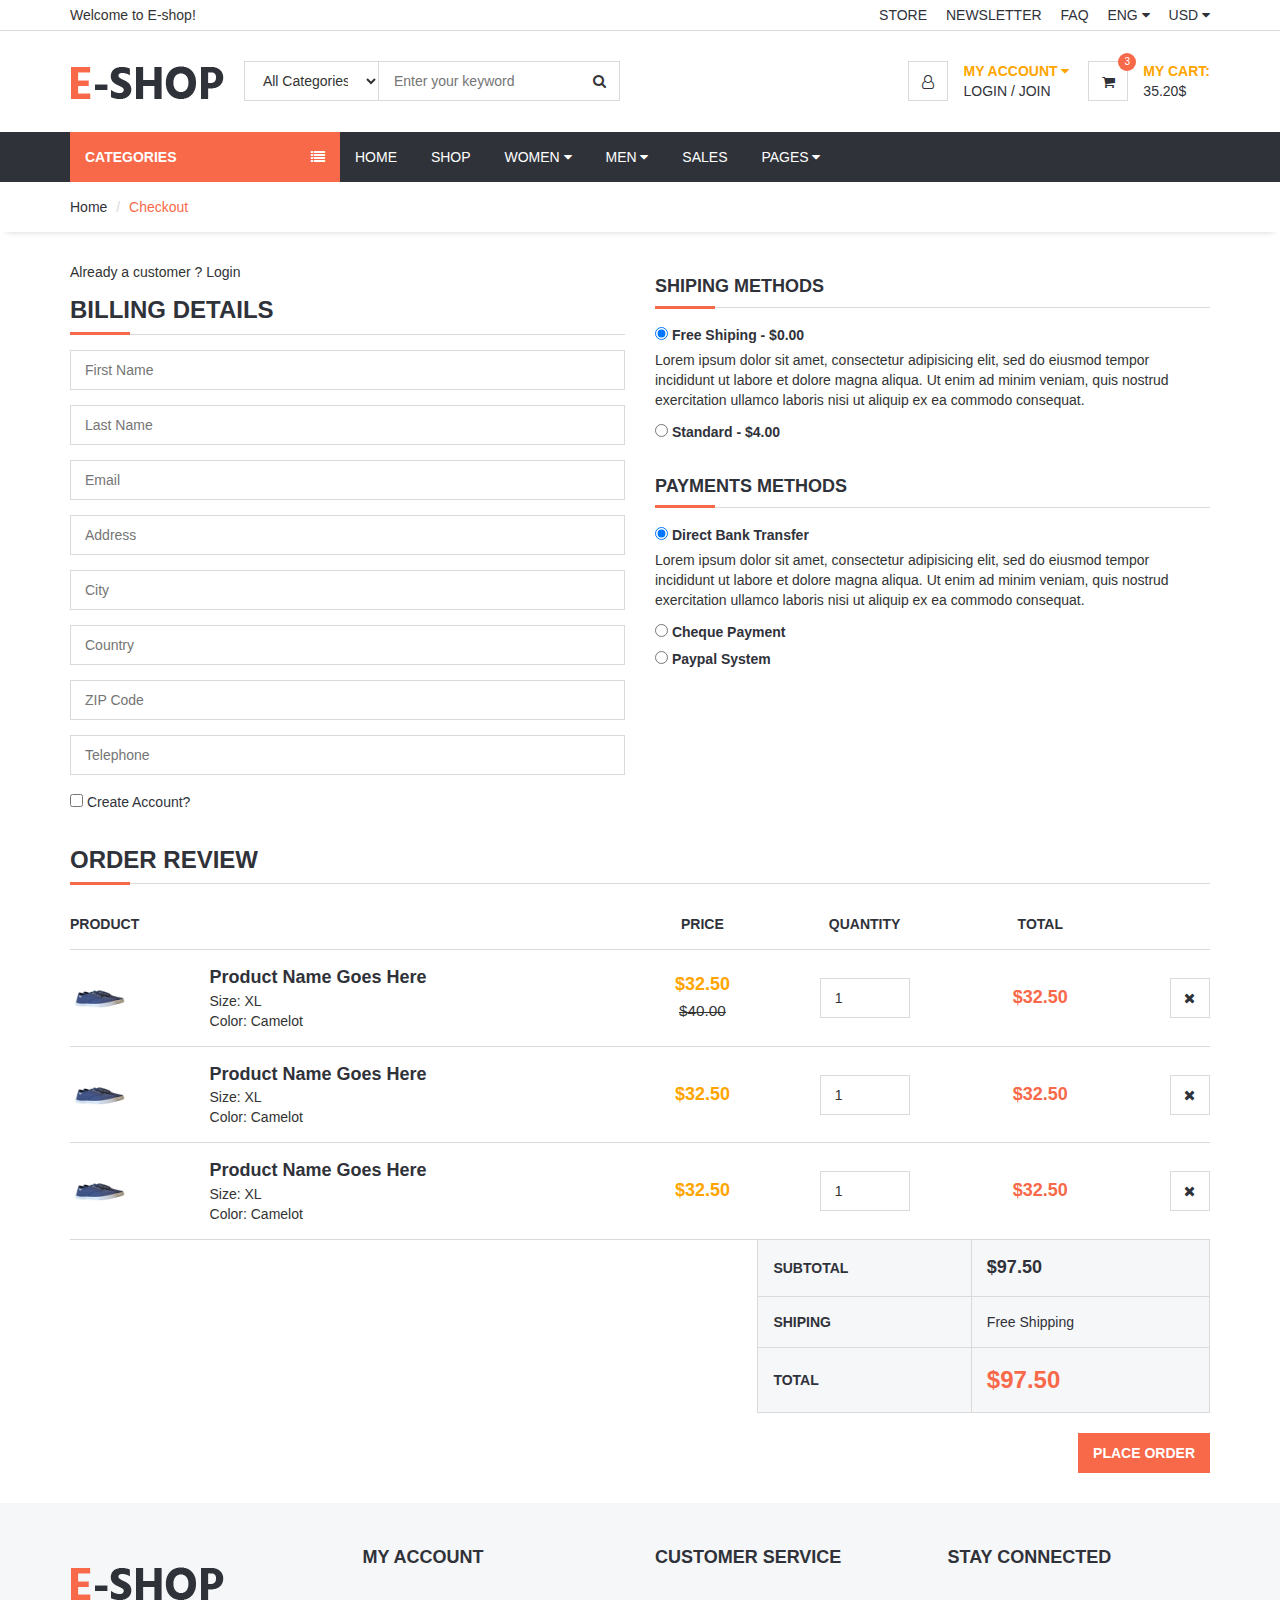
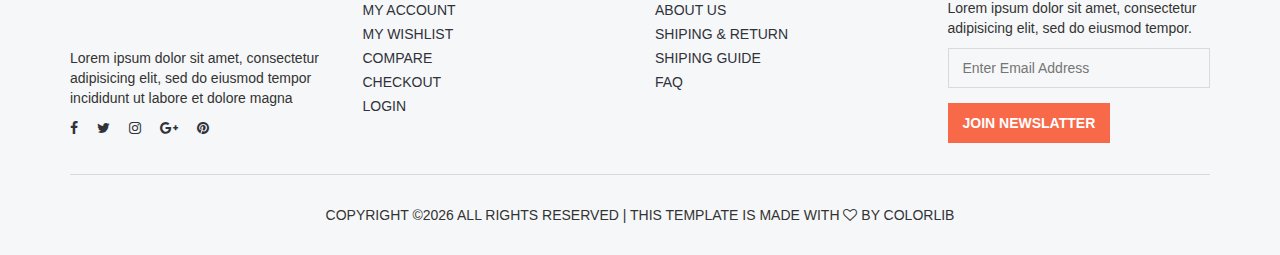
<file: checkout.html>
<!DOCTYPE html>
<html lang="en">

<head>
	<meta charset="utf-8">
	<meta http-equiv="X-UA-Compatible" content="IE=edge">
	<meta name="viewport" content="width=device-width, initial-scale=1">
	<!-- The above 3 meta tags *must* come first in the head; any other head content must come *after* these tags -->

	<title>E-SHOP HTML Template</title>

	<!-- Google font -->
	<link href="https://fonts.googleapis.com/css?family=Hind:400,700" rel="stylesheet">

	<!-- Bootstrap -->
	<link type="text/css" rel="stylesheet" href="css/bootstrap.min.css" />

	<!-- Slick -->
	<link type="text/css" rel="stylesheet" href="css/slick.css" />
	<link type="text/css" rel="stylesheet" href="css/slick-theme.css" />

	<!-- nouislider -->
	<link type="text/css" rel="stylesheet" href="css/nouislider.min.css" />

	<!-- Font Awesome Icon -->
	<link rel="stylesheet" href="css/font-awesome.min.css">

	<!-- Custom stlylesheet -->
	<link type="text/css" rel="stylesheet" href="css/style.css" />

	<!-- HTML5 shim and Respond.js for IE8 support of HTML5 elements and media queries -->
	<!-- WARNING: Respond.js doesn't work if you view the page via file:// -->
	<!--[if lt IE 9]>
		  <script src="https://oss.maxcdn.com/html5shiv/3.7.3/html5shiv.min.js"></script>
		  <script src="https://oss.maxcdn.com/respond/1.4.2/respond.min.js"></script>
		<![endif]-->

</head>

<body>
	<!-- HEADER -->
	<header>
		<!-- top Header -->
		<div id="top-header">
			<div class="container">
				<div class="pull-left">
					<span>Welcome to E-shop!</span>
				</div>
				<div class="pull-right">
					<ul class="header-top-links">
						<li><a href="#">Store</a></li>
						<li><a href="#">Newsletter</a></li>
						<li><a href="#">FAQ</a></li>
						<li class="dropdown default-dropdown">
							<a class="dropdown-toggle" data-toggle="dropdown" aria-expanded="true">ENG <i class="fa fa-caret-down"></i></a>
							<ul class="custom-menu">
								<li><a href="#">English (ENG)</a></li>
								<li><a href="#">Russian (Ru)</a></li>
								<li><a href="#">French (FR)</a></li>
								<li><a href="#">Spanish (Es)</a></li>
							</ul>
						</li>
						<li class="dropdown default-dropdown">
							<a class="dropdown-toggle" data-toggle="dropdown" aria-expanded="true">USD <i class="fa fa-caret-down"></i></a>
							<ul class="custom-menu">
								<li><a href="#">USD ($)</a></li>
								<li><a href="#">EUR (€)</a></li>
							</ul>
						</li>
					</ul>
				</div>
			</div>
		</div>
		<!-- /top Header -->

		<!-- header -->
		<div id="header">
			<div class="container">
				<div class="pull-left">
					<!-- Logo -->
					<div class="header-logo">
						<a class="logo" href="#">
							<img src="./img/logo.png" alt="">
						</a>
					</div>
					<!-- /Logo -->

					<!-- Search -->
					<div class="header-search">
						<form>
							<input class="input search-input" type="text" placeholder="Enter your keyword">
							<select class="input search-categories">
								<option value="0">All Categories</option>
								<option value="1">Category 01</option>
								<option value="1">Category 02</option>
							</select>
							<button class="search-btn"><i class="fa fa-search"></i></button>
						</form>
					</div>
					<!-- /Search -->
				</div>
				<div class="pull-right">
					<ul class="header-btns">
						<!-- Account -->
						<li class="header-account dropdown default-dropdown">
							<div class="dropdown-toggle" role="button" data-toggle="dropdown" aria-expanded="true">
								<div class="header-btns-icon">
									<i class="fa fa-user-o"></i>
								</div>
								<strong class="text-uppercase">My Account <i class="fa fa-caret-down"></i></strong>
							</div>
							<a href="#" class="text-uppercase">Login</a> / <a href="#" class="text-uppercase">Join</a>
							<ul class="custom-menu">
								<li><a href="#"><i class="fa fa-user-o"></i> My Account</a></li>
								<li><a href="#"><i class="fa fa-heart-o"></i> My Wishlist</a></li>
								<li><a href="#"><i class="fa fa-exchange"></i> Compare</a></li>
								<li><a href="#"><i class="fa fa-check"></i> Checkout</a></li>
								<li><a href="#"><i class="fa fa-unlock-alt"></i> Login</a></li>
								<li><a href="#"><i class="fa fa-user-plus"></i> Create An Account</a></li>
							</ul>
						</li>
						<!-- /Account -->

						<!-- Cart -->
						<li class="header-cart dropdown default-dropdown">
							<a class="dropdown-toggle" data-toggle="dropdown" aria-expanded="true">
								<div class="header-btns-icon">
									<i class="fa fa-shopping-cart"></i>
									<span class="qty">3</span>
								</div>
								<strong class="text-uppercase">My Cart:</strong>
								<br>
								<span>35.20$</span>
							</a>
							<div class="custom-menu">
								<div id="shopping-cart">
									<div class="shopping-cart-list">
										<div class="product product-widget">
											<div class="product-thumb">
												<img src="./img/thumb-product01.jpg" alt="">
											</div>
											<div class="product-body">
												<h3 class="product-price">$32.50 <span class="qty">x3</span></h3>
												<h2 class="product-name"><a href="#">Product Name Goes Here</a></h2>
											</div>
											<button class="cancel-btn"><i class="fa fa-trash"></i></button>
										</div>
										<div class="product product-widget">
											<div class="product-thumb">
												<img src="./img/thumb-product01.jpg" alt="">
											</div>
											<div class="product-body">
												<h3 class="product-price">$32.50 <span class="qty">x3</span></h3>
												<h2 class="product-name"><a href="#">Product Name Goes Here</a></h2>
											</div>
											<button class="cancel-btn"><i class="fa fa-trash"></i></button>
										</div>
									</div>
									<div class="shopping-cart-btns">
										<button class="main-btn">View Cart</button>
										<button class="primary-btn">Checkout <i class="fa fa-arrow-circle-right"></i></button>
									</div>
								</div>
							</div>
						</li>
						<!-- /Cart -->

						<!-- Mobile nav toggle-->
						<li class="nav-toggle">
							<button class="nav-toggle-btn main-btn icon-btn"><i class="fa fa-bars"></i></button>
						</li>
						<!-- / Mobile nav toggle -->
					</ul>
				</div>
			</div>
			<!-- header -->
		</div>
		<!-- container -->
	</header>
	<!-- /HEADER -->

	<!-- NAVIGATION -->
	<div id="navigation">
		<!-- container -->
		<div class="container">
			<div id="responsive-nav">
				<!-- category nav -->
				<div class="category-nav show-on-click">
					<span class="category-header">Categories <i class="fa fa-list"></i></span>
					<ul class="category-list">
						<li class="dropdown side-dropdown">
							<a class="dropdown-toggle" data-toggle="dropdown" aria-expanded="true">Women’s Clothing <i class="fa fa-angle-right"></i></a>
							<div class="custom-menu">
								<div class="row">
									<div class="col-md-4">
										<ul class="list-links">
											<li>
												<h3 class="list-links-title">Categories</h3></li>
											<li><a href="#">Women’s Clothing</a></li>
											<li><a href="#">Men’s Clothing</a></li>
											<li><a href="#">Phones & Accessories</a></li>
											<li><a href="#">Jewelry & Watches</a></li>
											<li><a href="#">Bags & Shoes</a></li>
										</ul>
										<hr class="hidden-md hidden-lg">
									</div>
									<div class="col-md-4">
										<ul class="list-links">
											<li>
												<h3 class="list-links-title">Categories</h3></li>
											<li><a href="#">Women’s Clothing</a></li>
											<li><a href="#">Men’s Clothing</a></li>
											<li><a href="#">Phones & Accessories</a></li>
											<li><a href="#">Jewelry & Watches</a></li>
											<li><a href="#">Bags & Shoes</a></li>
										</ul>
										<hr class="hidden-md hidden-lg">
									</div>
									<div class="col-md-4">
										<ul class="list-links">
											<li>
												<h3 class="list-links-title">Categories</h3></li>
											<li><a href="#">Women’s Clothing</a></li>
											<li><a href="#">Men’s Clothing</a></li>
											<li><a href="#">Phones & Accessories</a></li>
											<li><a href="#">Jewelry & Watches</a></li>
											<li><a href="#">Bags & Shoes</a></li>
										</ul>
									</div>
								</div>
								<div class="row hidden-sm hidden-xs">
									<div class="col-md-12">
										<hr>
										<a class="banner banner-1" href="#">
											<img src="./img/banner05.jpg" alt="">
											<div class="banner-caption text-center">
												<h2 class="white-color">NEW COLLECTION</h2>
												<h3 class="white-color font-weak">HOT DEAL</h3>
											</div>
										</a>
									</div>
								</div>
							</div>
						</li>
						<li><a href="#">Men’s Clothing</a></li>
						<li class="dropdown side-dropdown"><a class="dropdown-toggle" data-toggle="dropdown" aria-expanded="true">Phones & Accessories <i class="fa fa-angle-right"></i></a>
							<div class="custom-menu">
								<div class="row">
									<div class="col-md-4">
										<ul class="list-links">
											<li>
												<h3 class="list-links-title">Categories</h3></li>
											<li><a href="#">Women’s Clothing</a></li>
											<li><a href="#">Men’s Clothing</a></li>
											<li><a href="#">Phones & Accessories</a></li>
											<li><a href="#">Jewelry & Watches</a></li>
											<li><a href="#">Bags & Shoes</a></li>
										</ul>
										<hr>
										<ul class="list-links">
											<li>
												<h3 class="list-links-title">Categories</h3></li>
											<li><a href="#">Women’s Clothing</a></li>
											<li><a href="#">Men’s Clothing</a></li>
											<li><a href="#">Phones & Accessories</a></li>
											<li><a href="#">Jewelry & Watches</a></li>
											<li><a href="#">Bags & Shoes</a></li>
										</ul>
										<hr class="hidden-md hidden-lg">
									</div>
									<div class="col-md-4">
										<ul class="list-links">
											<li>
												<h3 class="list-links-title">Categories</h3></li>
											<li><a href="#">Women’s Clothing</a></li>
											<li><a href="#">Men’s Clothing</a></li>
											<li><a href="#">Phones & Accessories</a></li>
											<li><a href="#">Jewelry & Watches</a></li>
											<li><a href="#">Bags & Shoes</a></li>
										</ul>
										<hr>
										<ul class="list-links">
											<li>
												<h3 class="list-links-title">Categories</h3></li>
											<li><a href="#">Women’s Clothing</a></li>
											<li><a href="#">Men’s Clothing</a></li>
											<li><a href="#">Phones & Accessories</a></li>
											<li><a href="#">Jewelry & Watches</a></li>
											<li><a href="#">Bags & Shoes</a></li>
										</ul>
									</div>
									<div class="col-md-4 hidden-sm hidden-xs">
										<a class="banner banner-2" href="#">
											<img src="./img/banner04.jpg" alt="">
											<div class="banner-caption">
												<h3 class="white-color">NEW<br>COLLECTION</h3>
											</div>
										</a>
									</div>
								</div>
							</div>
						</li>
						<li><a href="#">Computer & Office</a></li>
						<li><a href="#">Consumer Electronics</a></li>
						<li class="dropdown side-dropdown">
							<a class="dropdown-toggle" data-toggle="dropdown" aria-expanded="true">Jewelry & Watches <i class="fa fa-angle-right"></i></a>
							<div class="custom-menu">
								<div class="row">
									<div class="col-md-4">
										<ul class="list-links">
											<li>
												<h3 class="list-links-title">Categories</h3></li>
											<li><a href="#">Women’s Clothing</a></li>
											<li><a href="#">Men’s Clothing</a></li>
											<li><a href="#">Phones & Accessories</a></li>
											<li><a href="#">Jewelry & Watches</a></li>
											<li><a href="#">Bags & Shoes</a></li>
										</ul>
										<hr>
										<ul class="list-links">
											<li>
												<h3 class="list-links-title">Categories</h3></li>
											<li><a href="#">Women’s Clothing</a></li>
											<li><a href="#">Men’s Clothing</a></li>
											<li><a href="#">Phones & Accessories</a></li>
											<li><a href="#">Jewelry & Watches</a></li>
											<li><a href="#">Bags & Shoes</a></li>
										</ul>
										<hr class="hidden-md hidden-lg">
									</div>
									<div class="col-md-4">
										<ul class="list-links">
											<li>
												<h3 class="list-links-title">Categories</h3></li>
											<li><a href="#">Women’s Clothing</a></li>
											<li><a href="#">Men’s Clothing</a></li>
											<li><a href="#">Phones & Accessories</a></li>
											<li><a href="#">Jewelry & Watches</a></li>
											<li><a href="#">Bags & Shoes</a></li>
										</ul>
										<hr>
										<ul class="list-links">
											<li>
												<h3 class="list-links-title">Categories</h3></li>
											<li><a href="#">Women’s Clothing</a></li>
											<li><a href="#">Men’s Clothing</a></li>
											<li><a href="#">Phones & Accessories</a></li>
											<li><a href="#">Jewelry & Watches</a></li>
											<li><a href="#">Bags & Shoes</a></li>
										</ul>
										<hr class="hidden-md hidden-lg">
									</div>
									<div class="col-md-4">
										<ul class="list-links">
											<li>
												<h3 class="list-links-title">Categories</h3></li>
											<li><a href="#">Women’s Clothing</a></li>
											<li><a href="#">Men’s Clothing</a></li>
											<li><a href="#">Phones & Accessories</a></li>
											<li><a href="#">Jewelry & Watches</a></li>
											<li><a href="#">Bags & Shoes</a></li>
										</ul>
										<hr>
										<ul class="list-links">
											<li>
												<h3 class="list-links-title">Categories</h3></li>
											<li><a href="#">Women’s Clothing</a></li>
											<li><a href="#">Men’s Clothing</a></li>
											<li><a href="#">Phones & Accessories</a></li>
											<li><a href="#">Jewelry & Watches</a></li>
											<li><a href="#">Bags & Shoes</a></li>
										</ul>
									</div>
								</div>
							</div>
						</li>
						<li><a href="#">Bags & Shoes</a></li>
						<li><a href="#">View All</a></li>
					</ul>
				</div>
				<!-- /category nav -->

				<!-- menu nav -->
				<div class="menu-nav">
					<span class="menu-header">Menu <i class="fa fa-bars"></i></span>
					<ul class="menu-list">
						<li><a href="#">Home</a></li>
						<li><a href="#">Shop</a></li>
						<li class="dropdown mega-dropdown"><a class="dropdown-toggle" data-toggle="dropdown" aria-expanded="true">Women <i class="fa fa-caret-down"></i></a>
							<div class="custom-menu">
								<div class="row">
									<div class="col-md-4">
										<ul class="list-links">
											<li>
												<h3 class="list-links-title">Categories</h3></li>
											<li><a href="#">Women’s Clothing</a></li>
											<li><a href="#">Men’s Clothing</a></li>
											<li><a href="#">Phones & Accessories</a></li>
											<li><a href="#">Jewelry & Watches</a></li>
											<li><a href="#">Bags & Shoes</a></li>
										</ul>
										<hr class="hidden-md hidden-lg">
									</div>
									<div class="col-md-4">
										<ul class="list-links">
											<li>
												<h3 class="list-links-title">Categories</h3></li>
											<li><a href="#">Women’s Clothing</a></li>
											<li><a href="#">Men’s Clothing</a></li>
											<li><a href="#">Phones & Accessories</a></li>
											<li><a href="#">Jewelry & Watches</a></li>
											<li><a href="#">Bags & Shoes</a></li>
										</ul>
										<hr class="hidden-md hidden-lg">
									</div>
									<div class="col-md-4">
										<ul class="list-links">
											<li>
												<h3 class="list-links-title">Categories</h3></li>
											<li><a href="#">Women’s Clothing</a></li>
											<li><a href="#">Men’s Clothing</a></li>
											<li><a href="#">Phones & Accessories</a></li>
											<li><a href="#">Jewelry & Watches</a></li>
											<li><a href="#">Bags & Shoes</a></li>
										</ul>
									</div>
								</div>
								<div class="row hidden-sm hidden-xs">
									<div class="col-md-12">
										<hr>
										<a class="banner banner-1" href="#">
											<img src="./img/banner05.jpg" alt="">
											<div class="banner-caption text-center">
												<h2 class="white-color">NEW COLLECTION</h2>
												<h3 class="white-color font-weak">HOT DEAL</h3>
											</div>
										</a>
									</div>
								</div>
							</div>
						</li>
						<li class="dropdown mega-dropdown full-width"><a class="dropdown-toggle" data-toggle="dropdown" aria-expanded="true">Men <i class="fa fa-caret-down"></i></a>
							<div class="custom-menu">
								<div class="row">
									<div class="col-md-3">
										<div class="hidden-sm hidden-xs">
											<a class="banner banner-1" href="#">
												<img src="./img/banner06.jpg" alt="">
												<div class="banner-caption text-center">
													<h3 class="white-color text-uppercase">Women’s</h3>
												</div>
											</a>
											<hr>
										</div>
										<ul class="list-links">
											<li>
												<h3 class="list-links-title">Categories</h3></li>
											<li><a href="#">Women’s Clothing</a></li>
											<li><a href="#">Men’s Clothing</a></li>
											<li><a href="#">Phones & Accessories</a></li>
											<li><a href="#">Jewelry & Watches</a></li>
											<li><a href="#">Bags & Shoes</a></li>
										</ul>
									</div>
									<div class="col-md-3">
										<div class="hidden-sm hidden-xs">
											<a class="banner banner-1" href="#">
												<img src="./img/banner07.jpg" alt="">
												<div class="banner-caption text-center">
													<h3 class="white-color text-uppercase">Men’s</h3>
												</div>
											</a>
										</div>
										<hr>
										<ul class="list-links">
											<li>
												<h3 class="list-links-title">Categories</h3></li>
											<li><a href="#">Women’s Clothing</a></li>
											<li><a href="#">Men’s Clothing</a></li>
											<li><a href="#">Phones & Accessories</a></li>
											<li><a href="#">Jewelry & Watches</a></li>
											<li><a href="#">Bags & Shoes</a></li>
										</ul>
									</div>
									<div class="col-md-3">
										<div class="hidden-sm hidden-xs">
											<a class="banner banner-1" href="#">
												<img src="./img/banner08.jpg" alt="">
												<div class="banner-caption text-center">
													<h3 class="white-color text-uppercase">Accessories</h3>
												</div>
											</a>
										</div>
										<hr>
										<ul class="list-links">
											<li>
												<h3 class="list-links-title">Categories</h3></li>
											<li><a href="#">Women’s Clothing</a></li>
											<li><a href="#">Men’s Clothing</a></li>
											<li><a href="#">Phones & Accessories</a></li>
											<li><a href="#">Jewelry & Watches</a></li>
											<li><a href="#">Bags & Shoes</a></li>
										</ul>
									</div>
									<div class="col-md-3">
										<div class="hidden-sm hidden-xs">
											<a class="banner banner-1" href="#">
												<img src="./img/banner09.jpg" alt="">
												<div class="banner-caption text-center">
													<h3 class="white-color text-uppercase">Bags</h3>
												</div>
											</a>
										</div>
										<hr>
										<ul class="list-links">
											<li>
												<h3 class="list-links-title">Categories</h3></li>
											<li><a href="#">Women’s Clothing</a></li>
											<li><a href="#">Men’s Clothing</a></li>
											<li><a href="#">Phones & Accessories</a></li>
											<li><a href="#">Jewelry & Watches</a></li>
											<li><a href="#">Bags & Shoes</a></li>
										</ul>
									</div>
								</div>
							</div>
						</li>
						<li><a href="#">Sales</a></li>
						<li class="dropdown default-dropdown"><a class="dropdown-toggle" data-toggle="dropdown" aria-expanded="true">Pages <i class="fa fa-caret-down"></i></a>
							<ul class="custom-menu">
								<li><a href="index.html">Home</a></li>
								<li><a href="products.html">Products</a></li>
								<li><a href="product-page.html">Product Details</a></li>
								<li><a href="checkout.html">Checkout</a></li>
							</ul>
						</li>
					</ul>
				</div>
				<!-- menu nav -->
			</div>
		</div>
		<!-- /container -->
	</div>
	<!-- /NAVIGATION -->

	<!-- BREADCRUMB -->
	<div id="breadcrumb">
		<div class="container">
			<ul class="breadcrumb">
				<li><a href="#">Home</a></li>
				<li class="active">Checkout</li>
			</ul>
		</div>
	</div>
	<!-- /BREADCRUMB -->

	<!-- section -->
	<div class="section">
		<!-- container -->
		<div class="container">
			<!-- row -->
			<div class="row">
				<form id="checkout-form" class="clearfix">
					<div class="col-md-6">
						<div class="billing-details">
							<p>Already a customer ? <a href="#">Login</a></p>
							<div class="section-title">
								<h3 class="title">Billing Details</h3>
							</div>
							<div class="form-group">
								<input class="input" type="text" name="first-name" placeholder="First Name">
							</div>
							<div class="form-group">
								<input class="input" type="text" name="last-name" placeholder="Last Name">
							</div>
							<div class="form-group">
								<input class="input" type="email" name="email" placeholder="Email">
							</div>
							<div class="form-group">
								<input class="input" type="text" name="address" placeholder="Address">
							</div>
							<div class="form-group">
								<input class="input" type="text" name="city" placeholder="City">
							</div>
							<div class="form-group">
								<input class="input" type="text" name="country" placeholder="Country">
							</div>
							<div class="form-group">
								<input class="input" type="text" name="zip-code" placeholder="ZIP Code">
							</div>
							<div class="form-group">
								<input class="input" type="tel" name="tel" placeholder="Telephone">
							</div>
							<div class="form-group">
								<div class="input-checkbox">
									<input type="checkbox" id="register">
									<label class="font-weak" for="register">Create Account?</label>
									<div class="caption">
										<p>Lorem ipsum dolor sit amet, consectetur adipisicing elit, sed do eiusmod tempor incididunt.
											<p>
												<input class="input" type="password" name="password" placeholder="Enter Your Password">
									</div>
								</div>
							</div>
						</div>
					</div>

					<div class="col-md-6">
						<div class="shiping-methods">
							<div class="section-title">
								<h4 class="title">Shiping Methods</h4>
							</div>
							<div class="input-checkbox">
								<input type="radio" name="shipping" id="shipping-1" checked>
								<label for="shipping-1">Free Shiping -  $0.00</label>
								<div class="caption">
									<p>Lorem ipsum dolor sit amet, consectetur adipisicing elit, sed do eiusmod tempor incididunt ut labore et dolore magna aliqua. Ut enim ad minim veniam, quis nostrud exercitation ullamco laboris nisi ut aliquip ex ea commodo consequat.
										<p>
								</div>
							</div>
							<div class="input-checkbox">
								<input type="radio" name="shipping" id="shipping-2">
								<label for="shipping-2">Standard - $4.00</label>
								<div class="caption">
									<p>Lorem ipsum dolor sit amet, consectetur adipisicing elit, sed do eiusmod tempor incididunt ut labore et dolore magna aliqua. Ut enim ad minim veniam, quis nostrud exercitation ullamco laboris nisi ut aliquip ex ea commodo consequat.
										<p>
								</div>
							</div>
						</div>

						<div class="payments-methods">
							<div class="section-title">
								<h4 class="title">Payments Methods</h4>
							</div>
							<div class="input-checkbox">
								<input type="radio" name="payments" id="payments-1" checked>
								<label for="payments-1">Direct Bank Transfer</label>
								<div class="caption">
									<p>Lorem ipsum dolor sit amet, consectetur adipisicing elit, sed do eiusmod tempor incididunt ut labore et dolore magna aliqua. Ut enim ad minim veniam, quis nostrud exercitation ullamco laboris nisi ut aliquip ex ea commodo consequat.
										<p>
								</div>
							</div>
							<div class="input-checkbox">
								<input type="radio" name="payments" id="payments-2">
								<label for="payments-2">Cheque Payment</label>
								<div class="caption">
									<p>Lorem ipsum dolor sit amet, consectetur adipisicing elit, sed do eiusmod tempor incididunt ut labore et dolore magna aliqua. Ut enim ad minim veniam, quis nostrud exercitation ullamco laboris nisi ut aliquip ex ea commodo consequat.
										<p>
								</div>
							</div>
							<div class="input-checkbox">
								<input type="radio" name="payments" id="payments-3">
								<label for="payments-3">Paypal System</label>
								<div class="caption">
									<p>Lorem ipsum dolor sit amet, consectetur adipisicing elit, sed do eiusmod tempor incididunt ut labore et dolore magna aliqua. Ut enim ad minim veniam, quis nostrud exercitation ullamco laboris nisi ut aliquip ex ea commodo consequat.
										<p>
								</div>
							</div>
						</div>
					</div>

					<div class="col-md-12">
						<div class="order-summary clearfix">
							<div class="section-title">
								<h3 class="title">Order Review</h3>
							</div>
							<table class="shopping-cart-table table">
								<thead>
									<tr>
										<th>Product</th>
										<th></th>
										<th class="text-center">Price</th>
										<th class="text-center">Quantity</th>
										<th class="text-center">Total</th>
										<th class="text-right"></th>
									</tr>
								</thead>
								<tbody>
									<tr>
										<td class="thumb"><img src="./img/thumb-product01.jpg" alt=""></td>
										<td class="details">
											<a href="#">Product Name Goes Here</a>
											<ul>
												<li><span>Size: XL</span></li>
												<li><span>Color: Camelot</span></li>
											</ul>
										</td>
										<td class="price text-center"><strong>$32.50</strong><br><del class="font-weak"><small>$40.00</small></del></td>
										<td class="qty text-center"><input class="input" type="number" value="1"></td>
										<td class="total text-center"><strong class="primary-color">$32.50</strong></td>
										<td class="text-right"><button class="main-btn icon-btn"><i class="fa fa-close"></i></button></td>
									</tr>
									<tr>
										<td class="thumb"><img src="./img/thumb-product01.jpg" alt=""></td>
										<td class="details">
											<a href="#">Product Name Goes Here</a>
											<ul>
												<li><span>Size: XL</span></li>
												<li><span>Color: Camelot</span></li>
											</ul>
										</td>
										<td class="price text-center"><strong>$32.50</strong></td>
										<td class="qty text-center"><input class="input" type="number" value="1"></td>
										<td class="total text-center"><strong class="primary-color">$32.50</strong></td>
										<td class="text-right"><button class="main-btn icon-btn"><i class="fa fa-close"></i></button></td>
									</tr>
									<tr>
										<td class="thumb"><img src="./img/thumb-product01.jpg" alt=""></td>
										<td class="details">
											<a href="#">Product Name Goes Here</a>
											<ul>
												<li><span>Size: XL</span></li>
												<li><span>Color: Camelot</span></li>
											</ul>
										</td>
										<td class="price text-center"><strong>$32.50</strong></td>
										<td class="qty text-center"><input class="input" type="number" value="1"></td>
										<td class="total text-center"><strong class="primary-color">$32.50</strong></td>
										<td class="text-right"><button class="main-btn icon-btn"><i class="fa fa-close"></i></button></td>
									</tr>
								</tbody>
								<tfoot>
									<tr>
										<th class="empty" colspan="3"></th>
										<th>SUBTOTAL</th>
										<th colspan="2" class="sub-total">$97.50</th>
									</tr>
									<tr>
										<th class="empty" colspan="3"></th>
										<th>SHIPING</th>
										<td colspan="2">Free Shipping</td>
									</tr>
									<tr>
										<th class="empty" colspan="3"></th>
										<th>TOTAL</th>
										<th colspan="2" class="total">$97.50</th>
									</tr>
								</tfoot>
							</table>
							<div class="pull-right">
								<button class="primary-btn">Place Order</button>
							</div>
						</div>

					</div>
				</form>
			</div>
			<!-- /row -->
		</div>
		<!-- /container -->
	</div>
	<!-- /section -->

	<!-- FOOTER -->
	<footer id="footer" class="section section-grey">
		<!-- container -->
		<div class="container">
			<!-- row -->
			<div class="row">
				<!-- footer widget -->
				<div class="col-md-3 col-sm-6 col-xs-6">
					<div class="footer">
						<!-- footer logo -->
						<div class="footer-logo">
							<a class="logo" href="#">
		            <img src="./img/logo.png" alt="">
		          </a>
						</div>
						<!-- /footer logo -->

						<p>Lorem ipsum dolor sit amet, consectetur adipisicing elit, sed do eiusmod tempor incididunt ut labore et dolore magna</p>

						<!-- footer social -->
						<ul class="footer-social">
							<li><a href="#"><i class="fa fa-facebook"></i></a></li>
							<li><a href="#"><i class="fa fa-twitter"></i></a></li>
							<li><a href="#"><i class="fa fa-instagram"></i></a></li>
							<li><a href="#"><i class="fa fa-google-plus"></i></a></li>
							<li><a href="#"><i class="fa fa-pinterest"></i></a></li>
						</ul>
						<!-- /footer social -->
					</div>
				</div>
				<!-- /footer widget -->

				<!-- footer widget -->
				<div class="col-md-3 col-sm-6 col-xs-6">
					<div class="footer">
						<h3 class="footer-header">My Account</h3>
						<ul class="list-links">
							<li><a href="#">My Account</a></li>
							<li><a href="#">My Wishlist</a></li>
							<li><a href="#">Compare</a></li>
							<li><a href="#">Checkout</a></li>
							<li><a href="#">Login</a></li>
						</ul>
					</div>
				</div>
				<!-- /footer widget -->

				<div class="clearfix visible-sm visible-xs"></div>

				<!-- footer widget -->
				<div class="col-md-3 col-sm-6 col-xs-6">
					<div class="footer">
						<h3 class="footer-header">Customer Service</h3>
						<ul class="list-links">
							<li><a href="#">About Us</a></li>
							<li><a href="#">Shiping & Return</a></li>
							<li><a href="#">Shiping Guide</a></li>
							<li><a href="#">FAQ</a></li>
						</ul>
					</div>
				</div>
				<!-- /footer widget -->

				<!-- footer subscribe -->
				<div class="col-md-3 col-sm-6 col-xs-6">
					<div class="footer">
						<h3 class="footer-header">Stay Connected</h3>
						<p>Lorem ipsum dolor sit amet, consectetur adipisicing elit, sed do eiusmod tempor.</p>
						<form>
							<div class="form-group">
								<input class="input" placeholder="Enter Email Address">
							</div>
							<button class="primary-btn">Join Newslatter</button>
						</form>
					</div>
				</div>
				<!-- /footer subscribe -->
			</div>
			<!-- /row -->
			<hr>
			<!-- row -->
			<div class="row">
				<div class="col-md-8 col-md-offset-2 text-center">
					<!-- footer copyright -->
					<div class="footer-copyright">
						<!-- Link back to Colorlib can't be removed. Template is licensed under CC BY 3.0. -->
						Copyright &copy;<script>document.write(new Date().getFullYear());</script> All rights reserved | This template is made with <i class="fa fa-heart-o" aria-hidden="true"></i> by <a href="https://colorlib.com" target="_blank">Colorlib</a>
						<!-- Link back to Colorlib can't be removed. Template is licensed under CC BY 3.0. -->
					</div>
					<!-- /footer copyright -->
				</div>
			</div>
			<!-- /row -->
		</div>
		<!-- /container -->
	</footer>
	<!-- /FOOTER -->

	<!-- jQuery Plugins -->
	<script src="js/jquery.min.js"></script>
	<script src="js/bootstrap.min.js"></script>
	<script src="js/slick.min.js"></script>
	<script src="js/nouislider.min.js"></script>
	<script src="js/jquery.zoom.min.js"></script>
	<script src="js/main.js"></script>

</body>

</html>
</file>
<file: css/style.css>
/*
Template Name: E-SHOP HTML E-Commerce Template
Author: yaminncco

Colors:
	Body 		  : #4A4E5A
	Headers 	: #30323A
	Primary 	: #F8694A
	Dark 		  :	#30323A
	Grey 		  : #DADADA #F6F7F8

Fonts: Hind

Table OF Contents
------------------------------------
1 > GENERAL
------ typography
------ Buttons
------ Inputs
------ Lists
------ Sections
------ Breadcrumb
2 > HEADER
------ Top header
------ Logo
------ Search header
------ Account header
------ Cart header
3 > NAVIGATION
------ Category nav
------ Menu nav
------ Dropdowns
------ Mobile Nav
4 > BANNERS
5 > HOME SLIDER
6 > PRODUCT
------ Single product
------ Widget product
------ Product slick
7 > PRODUCTS PAGE
------ Aside
------ Store
8 > PRODUCT DETAILS PAGE
------ Product view
------ Product details
------ Product tab
9 > CHECKOUT PAGE
10 > FOOTER
11 > SLICK
------ Arrows
------ Dots
12 > RESPONSIVE
------------------------------------*/

/*=========================================================
	01 -> GENERAL
===========================================================*/

/*----------------------------*\
	Typography
\*----------------------------*/


.logotipo img {
height: 30px;

}

.logotipo {
padding: 10px;
margin-right: 20px;

}

.perfil {
  padding: 10px;

}

.perfil li:first-child {
   font-size: 1.3em;
   font-weight: bold;
   margin-bottom: 2px;
   width: 300px;
}

h1, h2, h3, h4, h5, h6 {
  color: #30323A;
  margin: 0 0 10px;
  font-weight: 700;
}

a {
  color: #30323A;
  -webkit-transition: 0.3s color;
  transition: 0.3s color;
}

a:hover, a:focus {
  color: #F8694A;
  text-decoration: none;
  outline: none;
}

.primary-color {
  color: #F8694A;
}

.white-color {
  color: #FFF;
}

.font-weak {
  font-weight: 400;
}

strong {
  color: orange;
}


ul, ol {
  margin: 0;
  padding: 0;
  list-style: none
}

hr {
  margin-top: 15px;
  margin-bottom: 15px;
  border-color: #DADADA;
}

/*----------------------------*\
	Buttons
\*----------------------------*/

.main-btn, .primary-btn {
  display: inline-block;
  padding: 10px 15px;
  text-transform: uppercase;
  font-weight: 700;
  border: none;
  -webkit-transition: 0.3s all;
  transition: 0.3s all;
}

.icon-btn.main-btn, .icon-btn.primary-btn {
  width: 40px;
  height: 40px;
  line-height: 40px;
  text-align: center;
  padding: 0px;
  border: none;
}

.main-btn {
  color: #30323A;
  background-color: #FFF;
  -webkit-box-shadow: 0px 0px 0px 1px #DADADA inset, 0px 0px 0px 6px transparent;
  box-shadow: 0px 0px 0px 1px #DADADA inset, 0px 0px 0px 6px transparent;
}

.main-btn:hover, .main-btn:focus {
  color: #F8694A;
  -webkit-box-shadow: 0px 0px 0px 1px #F8694A inset, 0px 0px 0px 0px #F8694A;
  box-shadow: 0px 0px 0px 1px #F8694A inset, 0px 0px 0px 0px #F8694A;
}

.primary-btn {
  color: #FFF;
  background-color: #F8694A;
}

.primary-btn:hover, .primary-btn:focus {
  color: #FFF;
  background-color: #30323A;
}

/*----------------------------*\
	Inputs
\*----------------------------*/

.input {
  width: 100%;
  height: 40px;
  padding: 0px 15px;
  border: none;
  background-color: transparent;
  -webkit-box-shadow: 0px 0px 0px 1px #DADADA inset, 0px 0px 0px 5px transparent;
  box-shadow: 0px 0px 0px 1px #DADADA inset, 0px 0px 0px 5px transparent;
  -webkit-transition: 0.3s all;
  transition: 0.3s all;
}

.input:focus {
  -webkit-box-shadow: 0px 0px 0px 1px #F8694A inset, 0px 0px 0px 0px #F8694A;
  box-shadow: 0px 0px 0px 1px #F8694A inset, 0px 0px 0px 0px #F8694A;
}

textarea.input {
  padding: 15px;
}

.input-checkbox .caption {
  max-height: 0;
  overflow: hidden;
  -webkit-transition: 0.3s max-height;
  transition: 0.3s max-height;
}

.input-checkbox>label {
  color: #30323A;
}

.input-checkbox input[type="checkbox"]:checked+label+.caption, .input-checkbox input[type="radio"]:checked+label+.caption {
  max-height: 800px;
}

/*----------------------------*\
	Lists
\*----------------------------*/

.list-links .list-links-title {
  text-transform: uppercase;
  margin-bottom: 10px;
  font-size: 16px;
}

.list-links li>a {
  position: relative;
  display: inline-block;
  text-transform: uppercase;
  padding: 2px 0px;
  -webkit-transition: 0.3s all;
  transition: 0.3s all;
}

.list-links li>a:before {
  content: "\f105";
  position: absolute;
  left: 0px;
  font-family: FontAwesome;
  -webkit-transform: translateX(-10px);
  -ms-transform: translateX(-10px);
  transform: translateX(-10px);
  opacity: 0;
  visibility: hidden;
  -webkit-transition: 0.3s all;
  transition: 0.3s all;
}

.list-links li>a:hover, .list-links li>a:focus, .list-links li.active>a {
  color: #F8694A;
  -webkit-transform: translateX(10px);
  -ms-transform: translateX(10px);
  transform: translateX(10px);
}

.list-links li>a:hover:before, .list-links li>a:focus:before, .list-links li.active>a:before {
  opacity: 1;
  visibility: visible;
}

/*----------------------------*\
	Sections
\*----------------------------*/

.section {
  padding-top: 30px;
  padding-bottom: 30px;
}

.section-grey {
  background: #F6F7F8;
}

.section-title {
  position: relative;
  margin-bottom: 15px;
  margin-top: 15px;
  border-bottom: 1px solid #DADADA;
}

.section-title .title {
  display: inline-block;
  text-transform: uppercase;
}

.section-title:after {
  content: "";
  position: absolute;
  left: 0;
  bottom: -1.5px;
  height: 3px;
  width: 60px;
  background-color: #F8694A;
}

/*----------------------------*\
	Breadcrumb
\*----------------------------*/

#breadcrumb {
  -webkit-box-shadow: 0px 6px 6px -6px rgba(0, 0, 0, 0.175);
  box-shadow: 0px 6px 6px -6px rgba(0, 0, 0, 0.175);
}

.breadcrumb {
  background-color: transparent;
  border: none;
  border-radius: 0px;
  padding: 15px 0px;
  margin: 0;
}

.breadcrumb>.active {
  color: #F8694A;
}

.breadcrumb>li+li:before {
  color: #DADADA;
}

/*=========================================================
	02 -> HEADER
===========================================================*/

#header {
  padding-top: 15px;
  padding-bottom: 15px;
}

/*----------------------------*\
	Top header
\*----------------------------*/

#top-header {
  padding-top: 5px;
  padding-bottom: 5px;
  border-bottom: 1px solid #DADADA;
}

.header-top-links>li {
  display: inline-block;
}

.header-top-links>li+li {
  margin-left: 15px;
}

.header-top-links>li>a {
  cursor: pointer;
  text-transform: uppercase;
}

/*----------------------------*\
	logo
\*----------------------------*/

.header-logo {
  display: inline-block;
  margin-right: 15px;
}

.header-logo .logo>img {
  width: 100%;
  max-height: 70px;
}

/*----------------------------*\
	Search header
\*----------------------------*/

.header-search {
  display: inline-block;
  padding: 15px 0px;
  max-width: 400px;
}

.header-search>form {
  position: relative;
}

.header-search>form .search-input {
  padding-left: 150px;
  padding-right: 45px;
}

.header-search>form .search-categories {
  position: absolute;
  left: 0px;
  top: 0px;
  width: 135px;
}

.header-search>form .search-btn {
  position: absolute;
  top: 0px;
  right: 0px;
  width: 40px;
  height: 40px;
  background-color: transparent;
  border: none;
}

/*----------------------------*\
	Account header
\*----------------------------*/

.header-btns>li {
  display: inline-block;
  vertical-align: top;
  padding: 15px 0px;
}

.header-btns>li+li {
  margin-left: 15px;
}

.header-btns>li .header-btns-icon {
  position: relative;
  float: left;
  margin-right: 15px;
  width: 40px;
  height: 40px;
  line-height: 40px;
  text-align: center;
  color: #30323A;
  background-color: #FFF;
  border: 1px solid #DADADA;
}

.header-btns .dropdown-toggle {
  display: block;
  cursor: pointer;
}

.header-account.dropdown .custom-menu>li>a>i {
  margin-right: 15px;
  color: #F8694A;
}

/*----------------------------*\
	Cart header
\*----------------------------*/

.header-cart .header-btns-icon .qty {
  position: absolute;
  right: -9px;
  top: -9px;
  width: 18px;
  height: 18px;
  line-height: 18px;
  text-align: center;
  font-size: 10px;
  background: #F8694A;
  color: #FFF;
  border-radius: 50%;
}

.header-cart.dropdown .custom-menu {
  width: 300px;
}

#shopping-cart .shopping-cart-list {
  max-height: 260px;
  margin-bottom: 15px;
  overflow-y: scroll;
}

#shopping-cart .shopping-cart-list .product.product-widget:first-child {
  margin-top: 0px;
}

#shopping-cart .shopping-cart-list .product.product-widget:last-child {
  margin-bottom: 0px;
}

#shopping-cart .shopping-cart-btns>button {
  width: calc(50% - 2px);
}

/*=========================================================
	03 -> NAVIGATION
===========================================================*/

#navigation {
  background-color: #30323A;
}

#navigation .container {
  position: relative;
}

/*----------------------------*\
	Category nav
\*----------------------------*/

.category-nav {
  float: left;
  width: 270px;
}

.category-nav .category-header {
  padding: 15px;
  display: block;
  text-transform: uppercase;
  background: #F8694A;
  color: #FFF;
  font-weight: 700;
}

.category-nav .category-header>i {
  float: right;
  line-height: 20px;
}

.category-nav .category-list {
  position: absolute;
  width: 270px;
  background-color: #FFF;
  border-left: 1px solid #DADADA;
  border-right: 1px solid #DADADA;
  border-bottom: 1px solid #DADADA;
  z-index: 50;
  -webkit-transition: 0.3s all;
  transition: 0.3s all;
}

.category-nav.show-on-click .category-list {
  opacity: 0;
  visibility: hidden;
  -webkit-transform: translate(0px, 15px);
  -ms-transform: translate(0px, 15px);
  transform: translate(0px, 15px);
}

.category-nav.show-on-click .category-list.open {
  opacity: 1;
  visibility: visible;
  -webkit-transform: translate(0px, 0px);
  -ms-transform: translate(0px, 0px);
  transform: translate(0px, 0px);
}

.category-nav .category-list>li+li {
  border-top: 1px solid #DADADA;
}

.category-nav .category-list>li.dropdown>.dropdown-toggle>i {
  float: right;
  line-height: 20px;
}

.category-nav .category-list>li>a {
  display: block;
  padding: 15px;
  text-transform: uppercase;
}

.category-nav .category-list>li>a:hover, .category-nav .category-list>li>a:focus, .category-nav .category-list>li.dropdown.open>a {
  color: #F8694A;
}

/*----------------------------*\
	Menu nav
\*----------------------------*/

.menu-nav .menu-header {
  display: none;
  padding: 15px;
  text-transform: uppercase;
  background: #30323A;
  color: #FFF;
  font-weight: 700;
}

.menu-nav .menu-header>i {
  float: right;
  line-height: 20px;
}

.menu-nav .menu-list>li {
  display: inline-block;
}

.menu-nav .menu-list>li>a {
  display: block;
  padding: 15px;
  color: #FFF;
  text-transform: uppercase;
}

.menu-nav .menu-list>li>a:hover, .menu-nav .menu-list>li>a:focus, .menu-nav .menu-list>li.dropdown.open>a {
  color: #F8694A;
}

/*----------------------------*\
	Dropdowns
\*----------------------------*/

.custom-menu {
  position: absolute;
  padding: 15px;
  background: #FFF;
  -webkit-box-shadow: 0px 6px 12px rgba(0, 0, 0, 0.175);
  box-shadow: 0px 6px 12px rgba(0, 0, 0, 0.175);
  z-index: 100;
  top: 100%;
  min-width: 200px;
  opacity: 0;
  visibility: hidden;
  -webkit-transition: 0.3s all;
  transition: 0.3s all;
}

.dropdown.open>.custom-menu {
  opacity: 1;
  visibility: visible;
}

/*-- Default Dropdown --*/

.dropdown.default-dropdown>.custom-menu {
  border-top: 2px solid #F8694A;
  left: 50%;
  -webkit-transform: translateX(-50%) translateY(15px);
  -ms-transform: translateX(-50%) translateY(15px);
  transform: translateX(-50%) translateY(15px);
}

.dropdown.default-dropdown.open>.custom-menu {
  -webkit-transform: translateX(-50%) translateY(0px);
  -ms-transform: translateX(-50%) translateY(0px);
  transform: translateX(-50%) translateY(0px);
}

.dropdown.default-dropdown>.custom-menu>li>a {
  display: block;
  padding: 10px 0px;
  text-transform: uppercase;
}

/*-- Mega Dropdown --*/

.dropdown.mega-dropdown.full-width {
  position: static !important;
}

.dropdown.mega-dropdown>.custom-menu {
  border-top: 2px solid #F8694A;
  left: 0;
  -webkit-transform: translate(0px, 15px);
  -ms-transform: translate(0px, 15px);
  transform: translate(0px, 15px);
  width: auto;
  min-width: 750px;
  max-width: 100%;
}

.dropdown.mega-dropdown.full-width>.custom-menu {
  width: 100%;
}

.dropdown.mega-dropdown.open>.custom-menu {
  -webkit-transform: translate(0px, 0px);
  -ms-transform: translate(0px, 0px);
  transform: translate(0px, 0px);
}

/*-- Side Dropdown --*/

.dropdown.side-dropdown>.custom-menu {
  border-left: 2px solid #F8694A;
  left: 100%;
  top: 0;
  width: 750px;
  -webkit-transform: translate(15px, 0px);
  -ms-transform: translate(15px, 0px);
  transform: translate(15px, 0px);
}

.dropdown.side-dropdown.open>.custom-menu {
  -webkit-transform: translate(0px, 0px);
  -ms-transform: translate(0px, 0px);
  transform: translate(0px, 0px);
}

/*----------------------------*\
	Mobile nav
\*----------------------------*/

#header .nav-toggle {
  display: none;
}

@media only screen and (max-width: 991px) {
  #header .nav-toggle {
    display: inline-block;
  }
  header .pull-left, header .pull-right {
    float: none !important;
  }
  header .pull-right {
    margin-top: 10px;
  }
  #responsive-nav {
    position: fixed;
    left: 0;
    top: 0;
    bottom: 0;
    max-width: 270px;
    width: 0%;
    overflow: hidden;
    background-color: #FFF;
    -webkit-transform: translateX(-100%);
    -ms-transform: translateX(-100%);
    transform: translateX(-100%);
    -webkit-transition: 0.5s all;
    transition: 0.5s all;
    z-index: 990;
  }
  #responsive-nav.open {
    width: 100%;
    -webkit-transform: translateX(0%);
    -ms-transform: translateX(0%);
    transform: translateX(0%);
  }
  #responsive-nav .dropdown .custom-menu {
    display: none;
    position: static;
    width: 100%;
    -webkit-box-shadow: none;
    box-shadow: none;
    border-top: none;
    border-left: 2px solid #F8694A;
  }
  #responsive-nav .dropdown.open .custom-menu {
    display: block;
    min-width: auto;
    -webkit-transform: translate(0px, 0px);
    -ms-transform: translate(0px, 0px);
    transform: translate(0px, 0px);
  }
  .category-nav .category-list, .menu-nav .menu-list {
    display: none;
    overflow-y: scroll;
    overflow-x: hidden;
    max-height: calc(100vh - 100px);
  }
  .category-nav .category-list.open, .menu-nav .menu-list.open {
    display: block;
  }
  .menu-nav .menu-header, .category-nav .category-header {
    cursor: pointer;
  }
  .category-nav {
    float: none;
    width: 100%;
  }
  .category-nav .category-list {
    position: static;
  }
  .menu-nav .menu-header {
    display: block;
  }
  .menu-nav .menu-list {
    float: none;
    border-left: 1px solid #DADADA;
    border-right: 1px solid #DADADA;
    border-bottom: 1px solid #DADADA;
  }
  .menu-nav .menu-list>li {
    display: block;
  }
  .menu-nav .menu-list>li+li {
    border-top: 1px solid #DADADA;
  }
  .menu-nav .menu-list>li>a {
    color: #30323A;
  }
  #navigation.shadow:after {
    content: "";
    position: fixed;
    left: 0;
    right: 0;
    top: 0;
    bottom: 0;
    background-color: rgba(0, 0, 0, 0.7);
    z-index: 99;
  }
}

/*=========================================================
	04 -> BANNERS
===========================================================*/

.banner {
  display: block;
  position: relative;
  margin-top: 15px;
  margin-bottom: 15px;
}

.banner>img {
  width: 100%;
}

.banner.banner-1 .banner-caption {
  position: absolute;
  top: 50%;
  left: 50%;
  -webkit-transform: translate(-50%, -50%);
  -ms-transform: translate(-50%, -50%);
  transform: translate(-50%, -50%);
}

.banner.banner-2 .banner-caption {
  position: absolute;
  left: 10%;
  right: 10%;
  bottom: 10%;
}

.banner h1 {
  font-size: 46px;
  text-transform: uppercase;
}

/*=========================================================
	05 -> HOME SLIDER
===========================================================*/

#home .home-wrap {
  margin-left: 270px;
}

#home-slick .banner {
  margin: 0px;
}

/*=========================================================
	06 -> PRODUCT
===========================================================*/

.product .product-old-price {
  color: #F8694A;
  font-size: 70%;
}

.product .product-rating {
  display: inline-block;
}

.product .product-rating>i {
  color: #FFB656;
}

.product .product-rating>i.empty {
  color: #DADADA;
}

.product .product-label>span {
  position: relative;
  display: inline-block;
  padding: 5px 15px;
  font-weight: 700;
  color: #FFF;
  background-color: #30323A;
  z-index: 22;
}

.product .product-label>span.sale {
  background-color: #F8694A;
}

.product .product-countdown {
  z-index: 22;
}

.product .product-countdown>li {
  display: inline-block;
  margin-right: -4px;
}

.product .product-countdown>li+li:before {
  content: ":";
  color: #FFF;
  background: #30323A;
  padding: 2px;
}

.product .product-countdown>li>span {
  display: inline-block;
  color: #FFF;
  font-weight: 700;
  padding: 10px;
  background: #F8694A;
}

/*----------------------------*\
	Single product
\*----------------------------*/

.product.product-single {
  margin-top: 15px;
  margin-bottom: 15px;
  -webkit-transition: 0.3s all;
  transition: 0.3s all;
}

.product.product-single:hover {
  -webkit-box-shadow: 0px 6px 10px -6px rgba(0, 0, 0, 0.175);
  box-shadow: 0px 6px 10px -6px rgba(0, 0, 0, 0.175);
  -webkit-transform: translateY(-4px);
  -ms-transform: translateY(-4px);
  transform: translateY(-4px);
}

.product.product-single .product-thumb {
  position: relative;
  margin-bottom: 15px;
}

.product.product-single .product-thumb>img {
  width: 100%;
}

.product.product-single .product-thumb:after {
  content: "";
  position: absolute;
  top: 0;
  left: 0;
  right: 0;
  bottom: 0;
  background-color: #FFF;
  opacity: 0;
  visibility: hidden;
  z-index: 0;
  -webkit-transition: 0.3s all;
  transition: 0.3s all;
}

.product.product-single:hover .product-thumb:after {
  opacity: 0.7;
  visibility: visible;
}

.product.product-single .quick-view {
  position: absolute;
  top: 50%;
  left: 50%;
  -webkit-transform: translate(-50%, -50%);
  -ms-transform: translate(-50%, -50%);
  transform: translate(-50%, -50%);
  opacity: 0;
  visibility: hidden;
  z-index: 20;
}

.product.product-single:hover .quick-view {
  opacity: 1;
  visibility: visible;
}

.product.product-single .product-label {
  position: absolute;
  left: 0;
  top: 0;
}

.product.product-single .product-label>span {
  display: block;
}

.product.product-single .product-countdown {
  position: absolute;
  left: 0;
  bottom: 0;
  right: 0;
  text-align: center;
}

.product.product-single .product-body {
  padding: 15px;
}

.product.product-single .product-price {
  display: inline-block;
}

.product.product-single .product-rating {
  float: right;
  margin-top: 5px;
}

.product.product-single .product-name {
  font-size: 16px;
}

.product.product-single .product-btns {
  margin-top: 20px;
  opacity: 0;
  visibility: hidden;
  -webkit-transition: 0.3s all;
  transition: 0.3s all;
}

.product.product-single:hover .product-btns {
  opacity: 1;
  visibility: visible;
}

/*-- hot product --*/

.product.product-single.product-hot {
  border: 2px solid #F8694A;
}

.product.product-single.product-hot .product-btns {
  opacity: 1;
  visibility: visible;
}

/*----------------------------*\
	 Widget product
\*----------------------------*/

.product.product-widget {
  position: relative;
  margin-top: 15px;
  margin-bottom: 15px;
}

.product.product-widget .product-thumb {
  position: absolute;
  left: 0;
  top: 0;
  width: 60px;
}

.product.product-widget .product-thumb>img {
  width: 100%;
}

.product.product-widget .product-body {
  padding-left: 75px;
  padding-top: 10px;
  min-height: 60px;
}

.product.product-widget .product-price {
  font-size: 18px;
  margin-bottom: 5px;
}

.product.product-widget .product-price .qty {
  font-size: 14px;
  font-weight: 400;
}

.product.product-widget .product-name {
  font-size: 14px;
}

.product.product-widget .cancel-btn {
  position: absolute;
  right: 0px;
  top: 10px;
  background-color: transparent;
  border: none;
  color: #DADADA;
}

.product.product-widget .cancel-btn:hover {
  color: #30323A;
}

/*----------------------------*\
	Product slick
\*----------------------------*/

.product-slick .slick-slide {
  margin-right: 15px;
  margin-left: 15px;
}

/*=========================================================
	07 -> PRODUCTS PAGE
===========================================================*/

/*----------------------------*\
	Aside
\*----------------------------*/

#aside .aside {
  margin-bottom: 30px;
}

#aside .aside:last-child {
  margin-bottom: 0px;
}

.aside .aside-title {
  position: relative;
  border-bottom: 1px solid #DADADA;
  text-transform: uppercase;
  padding-bottom: 15px;
  margin-bottom: 30px;
  margin-top: 15px;
  line-height: 24px;
  font-size: 18px;
}

.aside .aside-title:after {
  content: "";
  position: absolute;
  left: 0;
  bottom: -1.5px;
  height: 3px;
  width: 60px;
  background-color: #F8694A;
}

/*-- Filter list --*/

.filter-list {
  margin-bottom: 15px;
}

.filter-list>li {
  display: inline-block;
  margin-right: 2px;
  margin-bottom: 6px;
}

.filter-list>li:last-child {
  margin-right: 0px;
}

.filter-list li a {
  position: relative;
  padding: 0px 5px 0px 20px;
}

.filter-list li a:before {
  content: "\f00d";
  font-family: FontAwesome;
  position: absolute;
  left: 4px;
  top: 5px;
  line-height: 12px;
  font-size: 9px;
  color: #FFF;
  background: #30323A;
  width: 12px;
  text-align: center;
  border-radius: 50%;
  height: 12px;
}

/*-- Price Filter --*/

#price-slider {
  margin: 60px 0px 50px;
}

.noUi-target {
  background-color: #DADADA;
  -webkit-box-shadow: none;
  box-shadow: none;
  border: none;
  border-radius: 0px;
}

.noUi-connect {
  background-color: #F8694A;
}

.noUi-horizontal {
  height: 4px;
}

.noUi-horizontal .noUi-handle {
  width: 12px;
  height: 12px;
  left: -6px;
  top: -4px;
  border: none;
  background: #30323A;
  -webkit-box-shadow: none;
  box-shadow: none;
  border-radius: 0px;
}

.noUi-handle:before, .noUi-handle:after {
  display: none;
}

.noUi-tooltip {
  border: none;
  color: #FFF;
  background: #30323A;
  border-radius: 0px;
}

/*----------------------------*\
	Store
\*----------------------------*/

#store {
  margin-top: 15px;
  padding-top: 30px;
  border-top: 1px solid #DADADA;
  margin-bottom: 15px;
  padding-bottom: 30px;
  border-bottom: 1px solid #DADADA;
}

/*-- store filter --*/

.row-filter {
  display: inline-block;
  vertical-align: top;
}

.row-filter>a {
  display: inline-block;
  height: 40px;
  width: 40px;
  line-height: 40px;
  text-align: center;
  color: #FFF;
  background-color: #30323A;
  -webkit-transition: 0.3s all;
  transition: 0.3s all;
}

.row-filter>a:hover {
  opacity: 0.9;
}

.row-filter>a.active {
  background-color: #F8694A;
}

.sort-filter {
  display: inline-block;
  margin-left: 15px;
}

.sort-filter select.input {
  width: 120px;
}

.page-filter select.input {
  width: 90px;
}

.page-filter {
  display: inline-block;
}

.store-pages {
  display: inline-block;
  margin-left: 15px;
}

.store-pages li {
  display: inline-block;
  margin-right: 6px;
}

.store-pages li a {
  display: block;
  min-width: 10px;
  text-align: center;
}

.store-pages li.active {
  color: #F8694A;
}

/*=========================================================
	08 -> PRODUCT DETAILS PAGE
===========================================================*/

/*----------------------------*\
	Product view
\*----------------------------*/

#product-main-view .slick-arrow {
  opacity: 0;
}

#product-main-view:hover .slick-arrow {
  opacity: 1;
}

#product-view {
  margin-top: 10px;
  margin-bottom: 15px;
}

#product-view .product-view.slick-slide {
  opacity: 0.2;
}

#product-view .product-view.slick-slide.slick-current {
  opacity: 1;
  -webkit-box-shadow: 0px 0px 0px 2px #F8694A inset;
  box-shadow: 0px 0px 0px 2px #F8694A inset;
}

#product-view .product-view {
  padding: 7.5px;
}

.product-view>img {
  width: 100%;
}

/*----------------------------*\
	Product details
\*----------------------------*/

.product.product-details .product-name {
  margin-top: 15px;
}

.product.product-details .product-rating {
  margin-right: 15px;
  margin-bottom: 15px;
}

.product.product-details .product-options {
  padding-top: 30px;
  margin-bottom: 15px;
  border-top: 1px solid #DADADA;
  margin-top: 15px;
}

.product-options .size-option {
  margin-bottom: 15px;
}

.size-option>li {
  display: inline-block;
  margin-right: 6px;
  margin-bottom: 6px;
  vertical-align: top;
}

.size-option>li:last-child {
  margin-right: 0px;
}

.size-option>li>a {
  display: block;
  border: 1px solid #DADADA;
  font-weight: 700;
  padding: 2px 7px 0px 8px;
}

.size-option>li.active a {
  color: #F8694A;
  border-color: #F8694A;
}

.color-option>li {
  display: inline-block;
  margin-right: 6px;
  margin-bottom: 6px;
  vertical-align: top;
}

.color-option>li:last-child {
  margin-right: 0px;
}

.color-option>li>a {
  display: block;
  width: 20px;
  height: 20px;
}

.color-option>li.active a {
  -webkit-box-shadow: 0px 0px 0px 2px #FFF, 0px 0px 0px 3px #F8694A;
  box-shadow: 0px 0px 0px 2px #FFF, 0px 0px 0px 3px #F8694A;
}

.product.product-details .qty-input {
  display: inline-block;
}

.product.product-details .qty-input .input {
  width: 90px;
}

/*----------------------------*\
	Product tab
\*----------------------------*/

.product-tab {
  margin-top: 30px;
}

.product-tab .tab-nav {
  border-bottom: 1px solid #DADADA;
  margin-bottom: 30px;
}

.product-tab .tab-nav li {
  display: inline-block;
}

.product-tab .tab-nav li+li {
  margin-left: 30px;
}

.product-tab .tab-nav li a {
  display: block;
  padding: 15px 0px;
  text-transform: uppercase;
  font-weight: 700;
}

.product-tab .tab-nav li.active {
  position: relative;
}

.product-tab .tab-nav li.active a {
  color: #F8694A;
}

.product-tab .tab-nav li.active a:after {
  content: "";
  position: absolute;
  left: 0;
  bottom: -1.5px;
  height: 3px;
  width: 30px;
  background-color: #F8694A;
}

/*-- reviews --*/

.single-review {
  margin-bottom: 30px;
}

.single-review .review-heading>div {
  display: inline-block;
}

.single-review .review-heading>div+div {
  margin-left: 10px;
}

.single-review .review-rating {
  display: inline-block;
}

.single-review .review-rating>i {
  color: #FFB656;
}

.single-review .review-rating>i.empty {
  color: #DADADA;
}

.single-review .review-body {
  margin-top: 10px;
}

.reviews-pages li {
  display: inline-block;
  margin-right: 6px;
}

.reviews-pages li a {
  display: block;
  min-width: 10px;
  text-align: center;
}

.reviews-pages li.active {
  color: #F8694A;
}

/*-- review form --*/

.review-form textarea.input {
  height: 90px;
}

.review-form .input-rating .stars {
  display: inline-block;
  vertical-align: top;
}

.review-form .input-rating .stars input[type="radio"] {
  display: none;
}

.review-form .input-rating .stars>label {
  float: right;
  cursor: pointer;
  padding: 0px 3px;
  margin: 0px;
  -webkit-transition: 0.3s all;
  transition: 0.3s all;
}

.review-form .input-rating .stars>label:hover, .review-form .input-rating .stars>label:hover~label {
  -webkit-transform: scale(1.5);
  -ms-transform: scale(1.5);
  transform: scale(1.5);
}

.review-form .input-rating .stars>label:before {
  content: "\f006";
  font-family: FontAwesome;
  font-style: normal;
  font-weight: normal;
  color: #DADADA;
  font-size: 14px;
  -webkit-transition: 0.3s all;
  transition: 0.3s all;
}

.review-form .input-rating .stars>label:hover:before, .review-form .input-rating .stars>label:hover~label:before {
  content: "\f005";
  color: #FFB656;
}

.review-form .input-rating .stars>input:checked label:before, .review-form .input-rating .stars>input:checked~label:before {
  content: "\f005";
  color: #FFB656;
}

/*=========================================================
	09 -> CHECKOUT PAGE
===========================================================*/

.shiping-methods {
  margin-bottom: 30px;
}

/*-- shopping cart table --*/

.shopping-cart-table>tbody>tr>td, .shopping-cart-table>tbody>tr>th, .shopping-cart-table>tfoot>tr>td, .shopping-cart-table>tfoot>tr>th, .shopping-cart-table>thead>tr>td, .shopping-cart-table>thead>tr>th {
  padding: 15px 0px;
  vertical-align: middle;
  border-top: 1px solid #DADADA;
}

.shopping-cart-table>thead>tr>th {
  color: #30323A;
  text-transform: uppercase;
  border-bottom: 1px solid #DADADA;
}

.shopping-cart-table>tbody>tr:last-child>td {
  border-bottom: 1px solid #DADADA;
}

.shopping-cart-table>tfoot>tr>td, .shopping-cart-table>tfoot>tr>th {
  color: #30323A;
  border-top: 0px
}

.shopping-cart-table>tfoot>tr>td:not(.empty), .shopping-cart-table>tfoot>tr>th:not(.empty) {
  padding: 15px;
  background-color: #F6F7F8;
  border: 1px solid #DADADA;
}

.shopping-cart-table>tbody>tr>.details>a {
  font-size: 18px;
  font-weight: 700;
}

.shopping-cart-table>tbody>tr>.thumb>img {
  width: 60px;
}

.shopping-cart-table>tbody>tr>.qty .input {
  width: 90px;
}

.shopping-cart-table>tbody>tr>.price {
  font-size: 18px;
}

.shopping-cart-table>tbody>tr>.total {
  font-size: 18px;
}

.shopping-cart-table>tfoot>tr>.sub-total {
  font-size: 18px;
}

.shopping-cart-table>tfoot>tr>.total {
  font-size: 24px;
  color: #F8694A;
}

/*=========================================================
	10 -> FOOTER
===========================================================*/

.footer {
  margin: 15px 0px;
}

.footer .footer-header {
  font-size: 18px;
  text-transform: uppercase;
  margin-bottom: 30px;
}

.footer-logo {
  margin-bottom: 30px;
}

.footer-logo .logo {
  display: inline-block;
}

.footer-logo .logo>img {
  width: 100%;
  max-height: 70px;
}

.footer-social>li {
  display: inline-block;
  margin-right: 15px;
  margin-bottom: 6px;
}

.footer-social>li:last-child {
  margin-right: 0px;
}

.footer-copyright {
  margin-top: 15px;
  text-transform: uppercase;
  font-size: 14px;
}

/*=========================================================
	11 -> SLICK
===========================================================*/

/*----------------------------*\
	Arrows
\*----------------------------*/

.slick-prev, .slick-next {
  width: 40px;
  height: 40px;
  background: #30323A;
  z-index: 22;
}

.slick-prev:hover, .slick-prev:focus, .slick-next:hover, .slick-next:focus {
  background: #F8694A;
}

.slick-prev:before, .slick-next:before {
  color: #FFF;
}

.slick-prev {
  left: 15px;
}

.slick-next {
  right: 15px;
}

.custom-nav .slick-prev, .custom-nav .slick-next {
  display: inline-block;
  position: static;
  -webkit-transform: translate(0px, 0px);
  -ms-transform: translate(0px, 0px);
  transform: translate(0px, 0px);
}

/*----------------------------*\
	Dots
\*----------------------------*/

.slick-dots li, .slick-dots li button, .slick-dots li button:before {
  width: 10px;
  height: 10px;
}

.slick-dots li button:before {
  content: "";
  opacity: 1;
  background: #DADADA;
  border-radius: 50%;
}

.slick-dots li.slick-active button:before {
  background-color: #F8694A;
}

.custom-dots .slick-dots {
  position: static;
  margin: 15px 0px;
}

/*=========================================================
	12 -> RESPONSIVE
===========================================================*/

@media only screen and (max-width: 991px) {
  #home .home-wrap {
    margin-left: 0px;
  }
  #aside {
    margin-bottom: 60px;
  }
  .product-reviews {
    margin-bottom: 30px;
  }
}

@media only screen and (max-width: 767px) {
  .banner h1 {
    font-size: 36px;
  }
  .store-filter .pull-right, .store-filter .pull-left {
    float: none !important;
  }
  .store-filter .pull-right {
    margin-top: 15px;
  }
}

@media only screen and (max-width: 480px) {
  [class*='col-xs'] {
    width: 100%;
  }
}
</file>
<file: css/nouislider.min.css>
/*! nouislider - 10.0.0 - 2017-05-28 14:52:48 */.noUi-target,.noUi-target *{-webkit-touch-callout:none;-webkit-tap-highlight-color:transparent;-webkit-user-select:none;-ms-touch-action:none;touch-action:none;-ms-user-select:none;-moz-user-select:none;user-select:none;-moz-box-sizing:border-box;box-sizing:border-box}.noUi-target{position:relative;direction:ltr}.noUi-base{width:100%;height:100%;position:relative;z-index:1}.noUi-connect{position:absolute;right:0;top:0;left:0;bottom:0}.noUi-origin{position:absolute;height:0;width:0}.noUi-handle{position:relative;z-index:1}.noUi-state-tap .noUi-connect,.noUi-state-tap .noUi-origin{-webkit-transition:top .3s,right .3s,bottom .3s,left .3s;transition:top .3s,right .3s,bottom .3s,left .3s}.noUi-state-drag *{cursor:inherit!important}.noUi-base,.noUi-handle{-webkit-transform:translate3d(0,0,0);transform:translate3d(0,0,0)}.noUi-horizontal{height:18px}.noUi-horizontal .noUi-handle{width:34px;height:28px;left:-17px;top:-6px}.noUi-vertical{width:18px}.noUi-vertical .noUi-handle{width:28px;height:34px;left:-6px;top:-17px}.noUi-target{background:#FAFAFA;border-radius:4px;border:1px solid #D3D3D3;box-shadow:inset 0 1px 1px #F0F0F0,0 3px 6px -5px #BBB}.noUi-connect{background:#3FB8AF;border-radius:4px;box-shadow:inset 0 0 3px rgba(51,51,51,.45);-webkit-transition:background 450ms;transition:background 450ms}.noUi-draggable{cursor:ew-resize}.noUi-vertical .noUi-draggable{cursor:ns-resize}.noUi-handle{border:1px solid #D9D9D9;border-radius:3px;background:#FFF;cursor:default;box-shadow:inset 0 0 1px #FFF,inset 0 1px 7px #EBEBEB,0 3px 6px -3px #BBB}.noUi-active{box-shadow:inset 0 0 1px #FFF,inset 0 1px 7px #DDD,0 3px 6px -3px #BBB}.noUi-handle:after,.noUi-handle:before{content:"";display:block;position:absolute;height:14px;width:1px;background:#E8E7E6;left:14px;top:6px}.noUi-handle:after{left:17px}.noUi-vertical .noUi-handle:after,.noUi-vertical .noUi-handle:before{width:14px;height:1px;left:6px;top:14px}.noUi-vertical .noUi-handle:after{top:17px}[disabled] .noUi-connect{background:#B8B8B8}[disabled] .noUi-handle,[disabled].noUi-handle,[disabled].noUi-target{cursor:not-allowed}.noUi-pips,.noUi-pips *{-moz-box-sizing:border-box;box-sizing:border-box}.noUi-pips{position:absolute;color:#999}.noUi-value{position:absolute;white-space:nowrap;text-align:center}.noUi-value-sub{color:#ccc;font-size:10px}.noUi-marker{position:absolute;background:#CCC}.noUi-marker-large,.noUi-marker-sub{background:#AAA}.noUi-pips-horizontal{padding:10px 0;height:80px;top:100%;left:0;width:100%}.noUi-value-horizontal{-webkit-transform:translate3d(-50%,50%,0);transform:translate3d(-50%,50%,0)}.noUi-marker-horizontal.noUi-marker{margin-left:-1px;width:2px;height:5px}.noUi-marker-horizontal.noUi-marker-sub{height:10px}.noUi-marker-horizontal.noUi-marker-large{height:15px}.noUi-pips-vertical{padding:0 10px;height:100%;top:0;left:100%}.noUi-value-vertical{-webkit-transform:translate3d(0,50%,0);transform:translate3d(0,50%,0);padding-left:25px}.noUi-marker-vertical.noUi-marker{width:5px;height:2px;margin-top:-1px}.noUi-marker-vertical.noUi-marker-sub{width:10px}.noUi-marker-vertical.noUi-marker-large{width:15px}.noUi-tooltip{display:block;position:absolute;border:1px solid #D9D9D9;border-radius:3px;background:#fff;color:#000;padding:5px;text-align:center;white-space:nowrap}.noUi-horizontal .noUi-tooltip{-webkit-transform:translate(-50%,0);transform:translate(-50%,0);left:50%;bottom:120%}.noUi-vertical .noUi-tooltip{-webkit-transform:translate(0,-50%);transform:translate(0,-50%);top:50%;right:120%}
</file>
